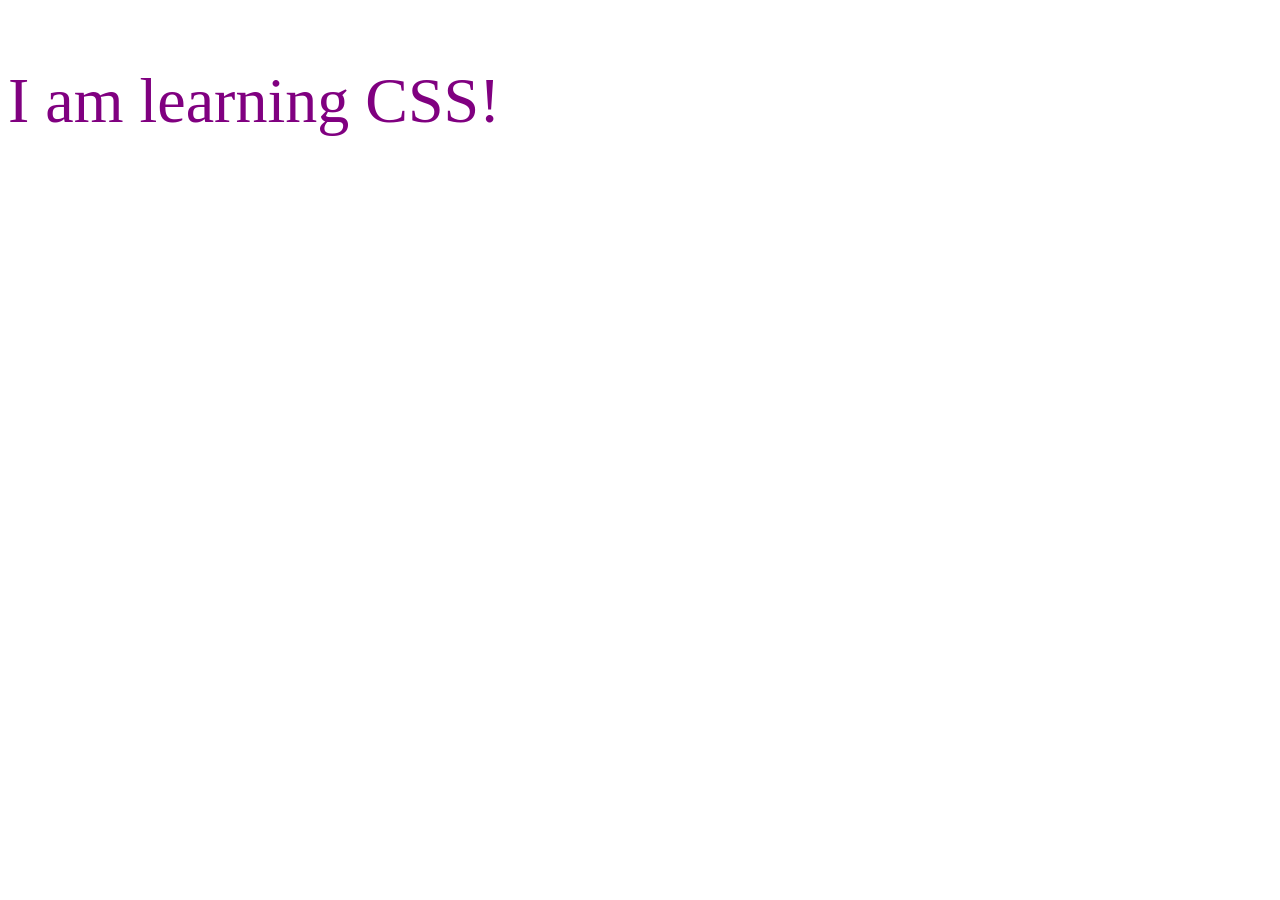
<file: 01 LESSON/index.html>
<!DOCTYPE html>
<html lang="en">

<head>
    <meta charset="UTF-8">
    <meta http-equiv="X-UA-Compatible" content="IE=edge">
    <meta name="viewport" content="width=device-width, initial-scale=1.0">
    <title>introduction</title>
    <link rel="stylesheet" href="CSS/style.css">
    <!-- <style> 
        p {
            color: limegreen;
        }
    </style> -->
    <!--internal stylesheet-->
</head>

<body>
    <!-- <p style="color:pink">I am learning CSS!</p> -->
    <!-- inline stylesheet-->
    <p>I am learning CSS!</p>
</body>

</html>
</file>
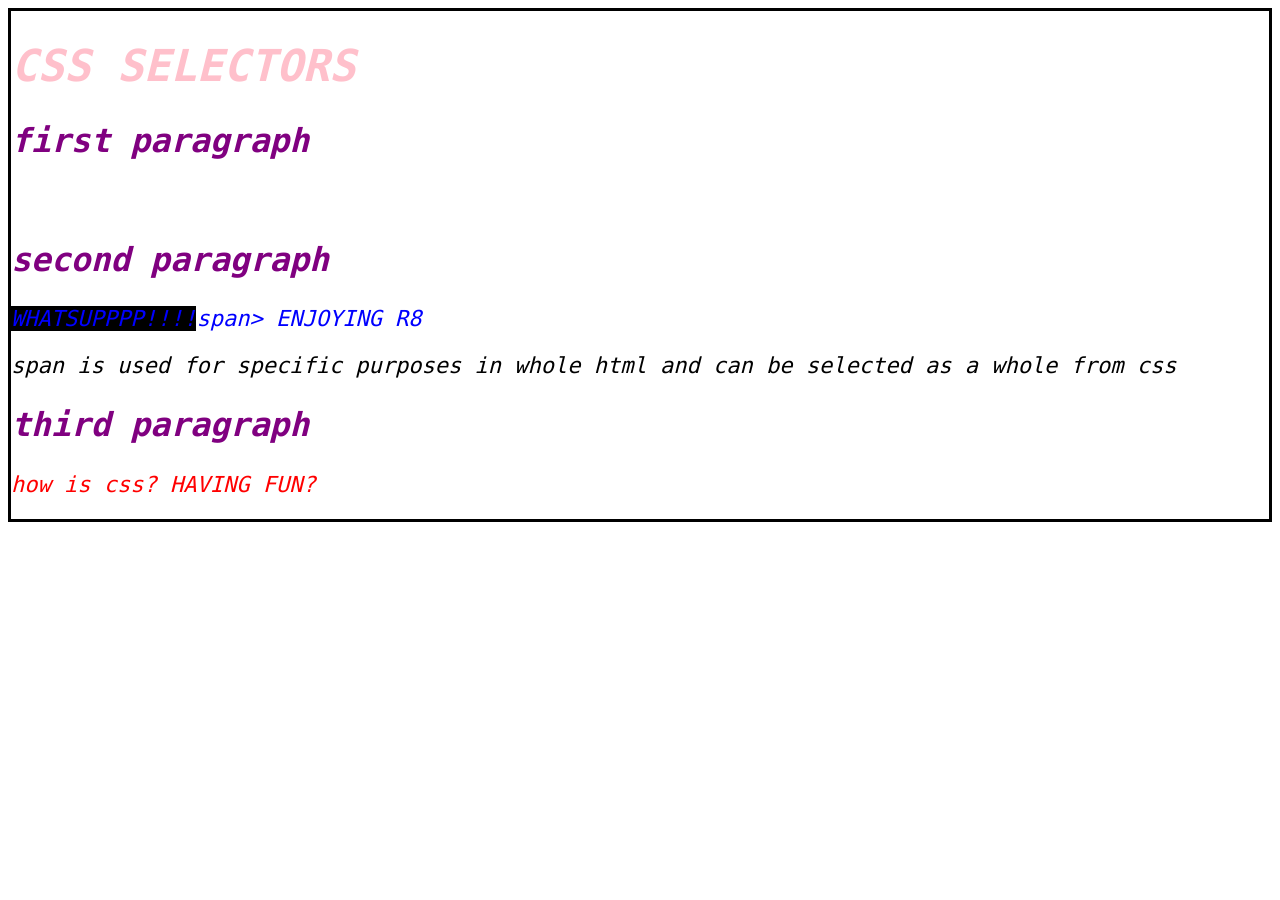
<file: 02 LESSON/index.html>
<!DOCTYPE html>
<html lang="en">

<head>
    <meta charset="UTF-8">
    <meta http-equiv="X-UA-Compatible" content="IE=edge">
    <meta name="viewport" content="width=device-width, initial-scale=1.0">
    <title>css selectors</title>
    <link rel="stylesheet" href="/02 LESSON/CSS/style.css">
</head>

<body>
    <h1>CSS SELECTORS</h1>
    <h2>first paragraph</h2>
    <p style=" color:white">hello there</p>
    <h2>second paragraph</h2>
    <p class="blue"><span class="first">whatsupppp!!!!</span>span> ENJOYING R8 </p> span is used for specific purposes in whole html and can be selected as a whole from css
    <h2>third paragraph</h2>
    <p id="red">how is css? HAVING FUN?</p>
</body>

</html>
</file>
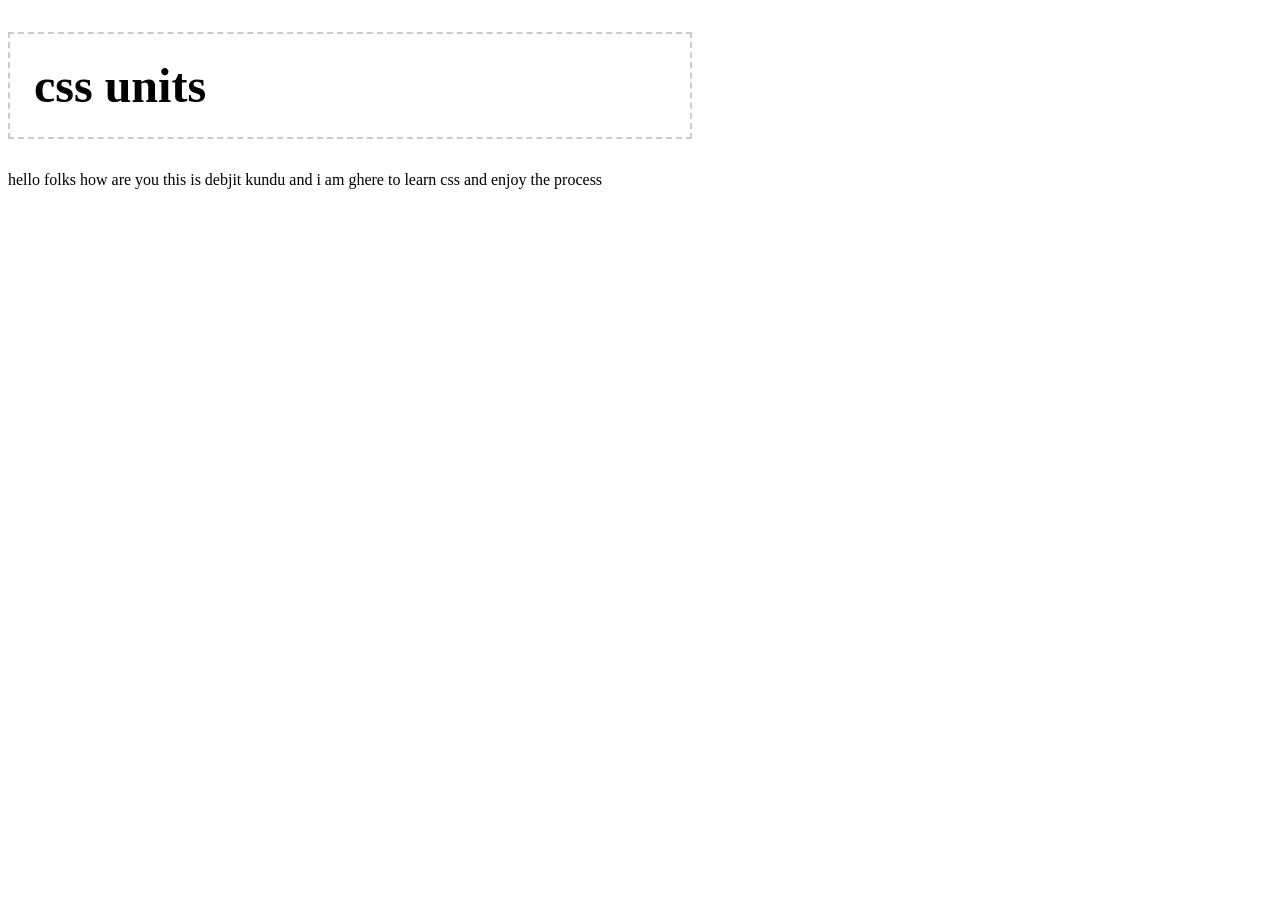
<file: 04 LESSON/index.html>
<!DOCTYPE html>
<html lang="en">

<head>
    <meta charset="UTF-8">
    <meta http-equiv="X-UA-Compatible" content="IE=edge">
    <meta name="viewport" content="width=device-width, initial-scale=1.0">
    <title>css units</title>
    <link rel="stylesheet" href="/04 LESSON/CSS/style.css">
</head>

<body>
    <h1>css units</h1>
    <p>hello folks how are you this is debjit kundu and i am ghere to learn css and enjoy the process</p>
</body>

</html>
</file>
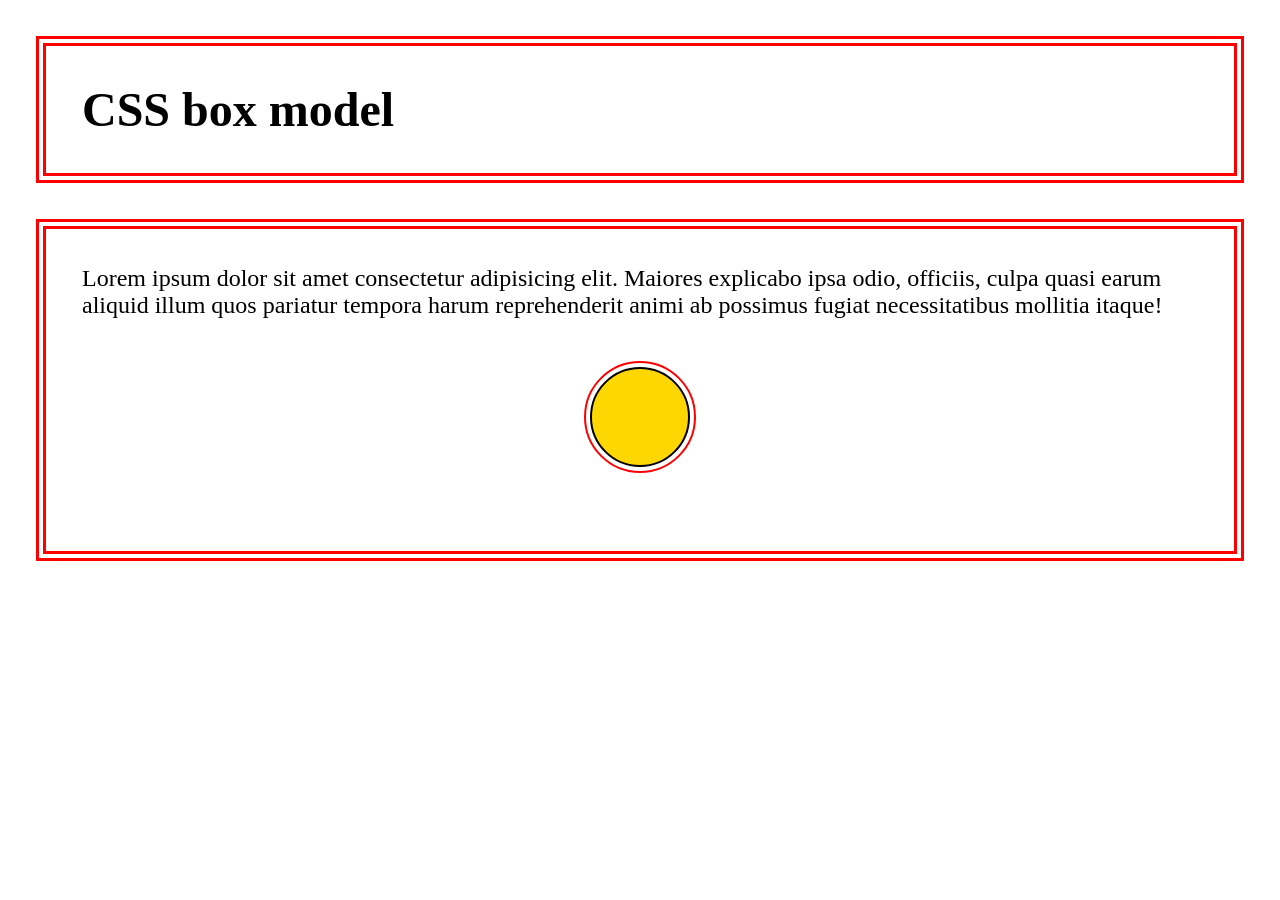
<file: 05 LESSON/index.html>
<!DOCTYPE html>
<html lang="en">

<head>
    <meta charset="UTF-8">
    <meta http-equiv="X-UA-Compatible" content="IE=edge">
    <meta name="viewport" content="width=device-width, initial-scale=1.0">
    <title>css box model</title>
    <link rel="stylesheet" href="/05 LESSON/CSS/style.css">
</head>

<body>
    <header class="container">
        <h1>CSS box model</h1>
    </header>
    <main class="container">
        <p>
            Lorem ipsum dolor sit amet consectetur adipisicing elit. Maiores explicabo ipsa odio, officiis, culpa quasi earum aliquid illum quos pariatur tempora harum reprehenderit animi ab possimus fugiat necessitatibus mollitia itaque!
        </p>
        <div class="circle"></div>
    </main>
</body>

</html>
</file>
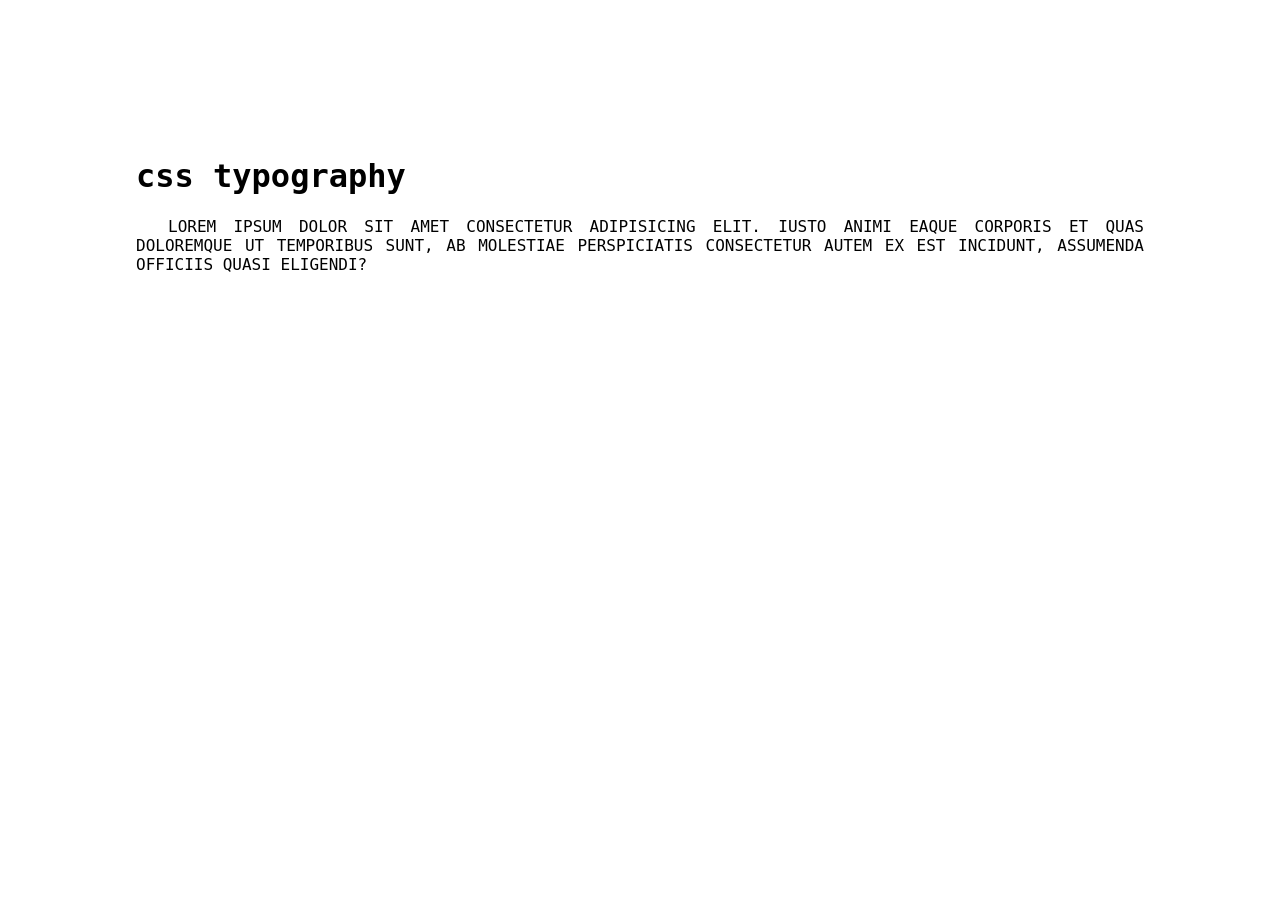
<file: 06 LESSON/index.html>
<!DOCTYPE html>
<html lang="en">

<head>
    <meta charset="UTF-8">
    <meta http-equiv="X-UA-Compatible" content="IE=edge">
    <meta name="viewport" content="width=device-width, initial-scale=1.0">
    <title>css typography</title>
    <link rel="stylesheet" href="/06 LESSON/CSS/style.css">
</head>

<body>
    <header>
        <h1> css typography</h1>
    </header>
    <main>
        <p>
            Lorem ipsum dolor sit amet consectetur adipisicing elit. Iusto animi eaque corporis et quas doloremque ut temporibus sunt, ab molestiae perspiciatis consectetur autem ex est incidunt, assumenda officiis quasi eligendi?
        </p>
        <!--  <form>
            <label for="name">Name:</label>
            <input id="name" type="text" placeholder="your name">
            <textarea name="debjit" id="s" cols="30" rows="10" placeholder="please feedback">sex</textarea> 
            <button>submit</button>
        </form> -->
    </main>
</body>

</html>
</file>
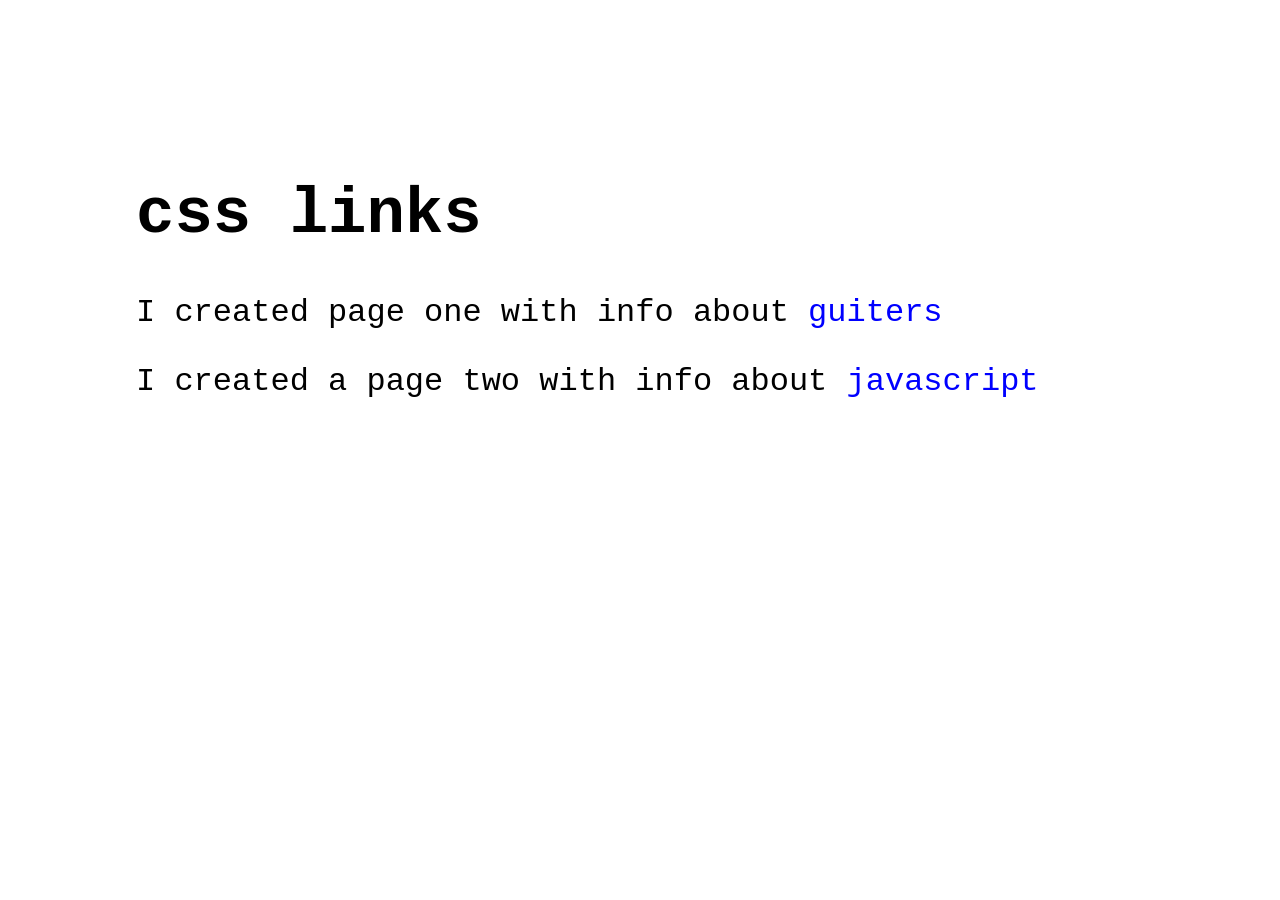
<file: 07 LESSON/index.html>
<!DOCTYPE html>
<html lang="en">

<head>
    <meta charset="UTF-8">
    <meta http-equiv="X-UA-Compatible" content="IE=edge">
    <meta name="viewport" content="width=device-width, initial-scale=1.0">
    <title>styling links</title>
    <link rel="stylesheet" href="/07 LESSON/CSS/style.css">
</head>

<body>
    <header>
        <h1>css links</h1>
    </header>
    <main>
        <p>I created page one with info about <a href="/07 LESSON/one.html">guiters</a></p>
        <p>I created a page two with info about <a href="/07 LESSON/two.html">javascript</a></p>
    </main>
</body>

</html>
</file>
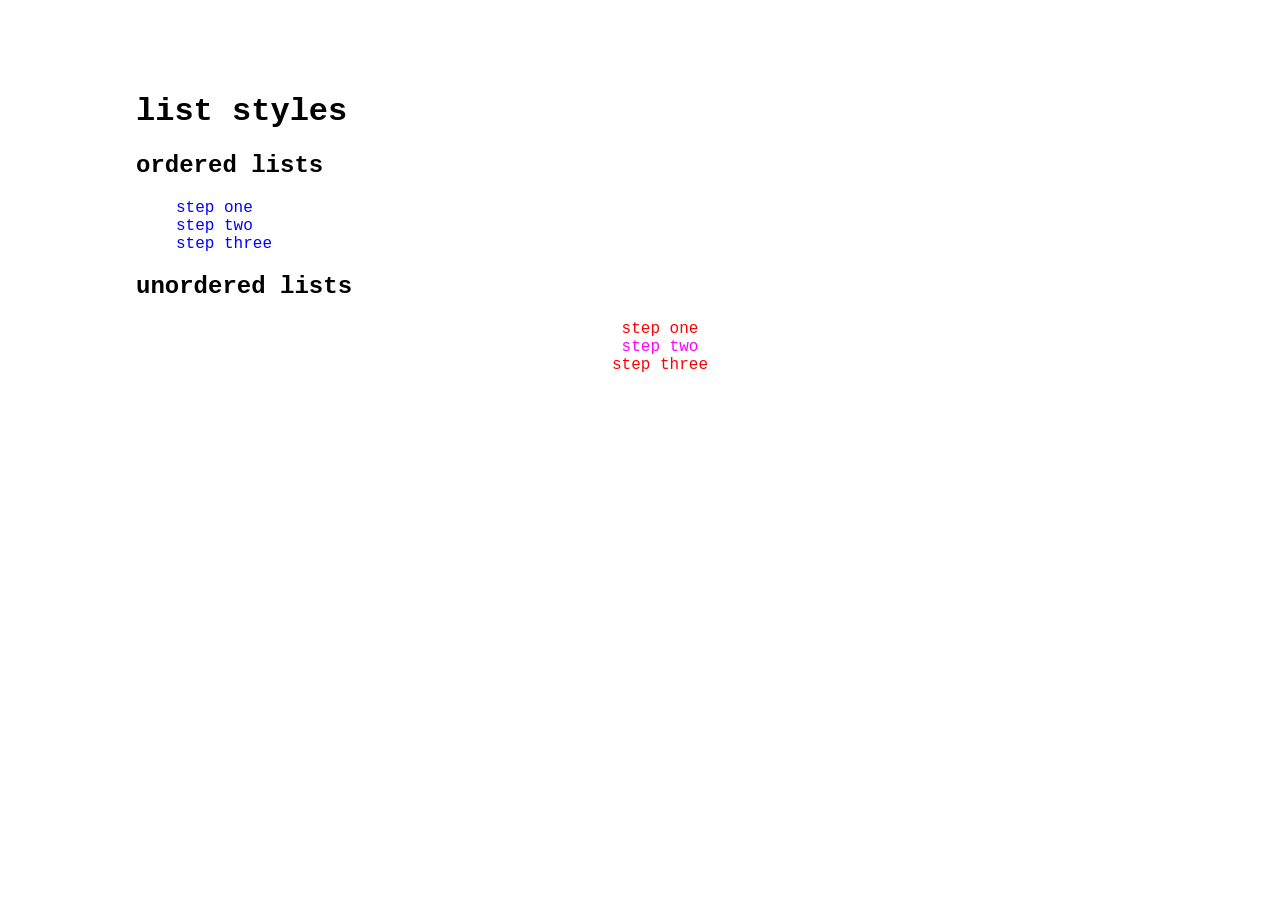
<file: 08 LESSON/index.html>
<!DOCTYPE html>
<html lang="en">

<head>
    <meta charset="UTF-8">
    <meta http-equiv="X-UA-Compatible" content="IE=edge">
    <meta name="viewport" content="width=device-width, initial-scale=1.0">
    <title>list styles</title>
    <link rel="stylesheet" href="/08 LESSON/CSS/style.css">
</head>

<body>
    <header>
        <h1>list styles</h1>
    </header>
    <main>
        <article>
            <h2>ordered lists</h2>
            <ol start="3" reversed>
                <li>step one</li>
                <li>step two</li>
                <li>step three</li>
            </ol>
        </article>
        <article>
            <h2>unordered lists</h2>
            <ul>
                <li>step one </li>
                <li>step two</li>
                <li>step three</li>
            </ul>
        </article>
    </main>
</body>

</html>
</file>
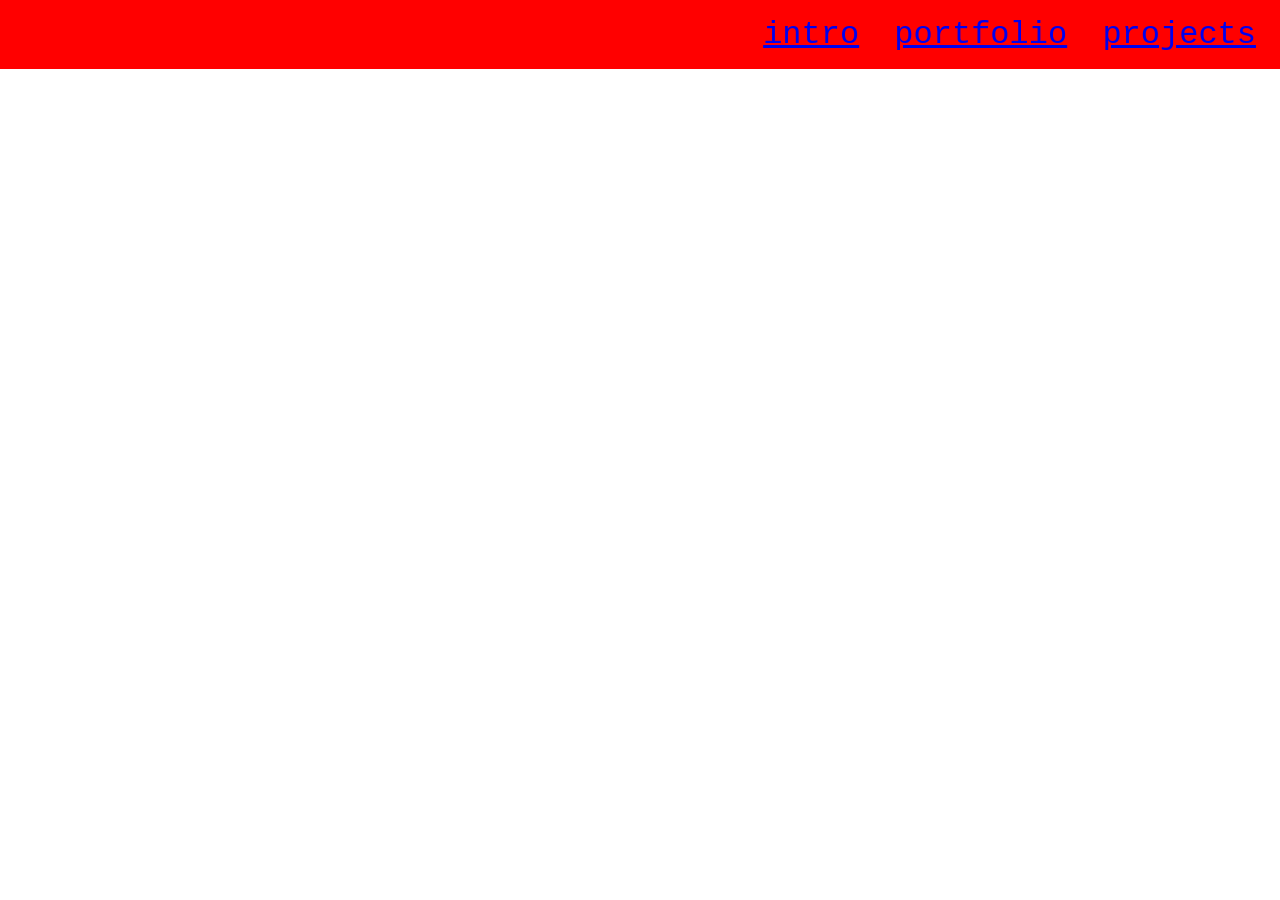
<file: 10 LESSON/index.html>
<!DOCTYPE html>
<html lang="en">

<head>
    <meta charset="UTF-8">
    <meta http-equiv="X-UA-Compatible" content="IE=edge">
    <meta name="viewport" content="width=device-width, initial-scale=1.0">
    <title>Display</title>
    <link rel="stylesheet" href="/10 LESSON/CSS/style.css">
</head>
<!-- commennt out alternate parts of the body and also html to do different functions as we are pracising  -->

<body>
    <main>
        <!--      <p>This is a paragraph</p>
        <p>This is <span class="opposite">another</span> paragraph</p>
 -->

        <nav>
            <ul>
                <li><a href="#">intro</a></li>
                <li><a href="#">portfolio</a></li>
                <li><a href="#">projects</a></li>
            </ul>
        </nav>
    </main>
</body>

</html>
</file>
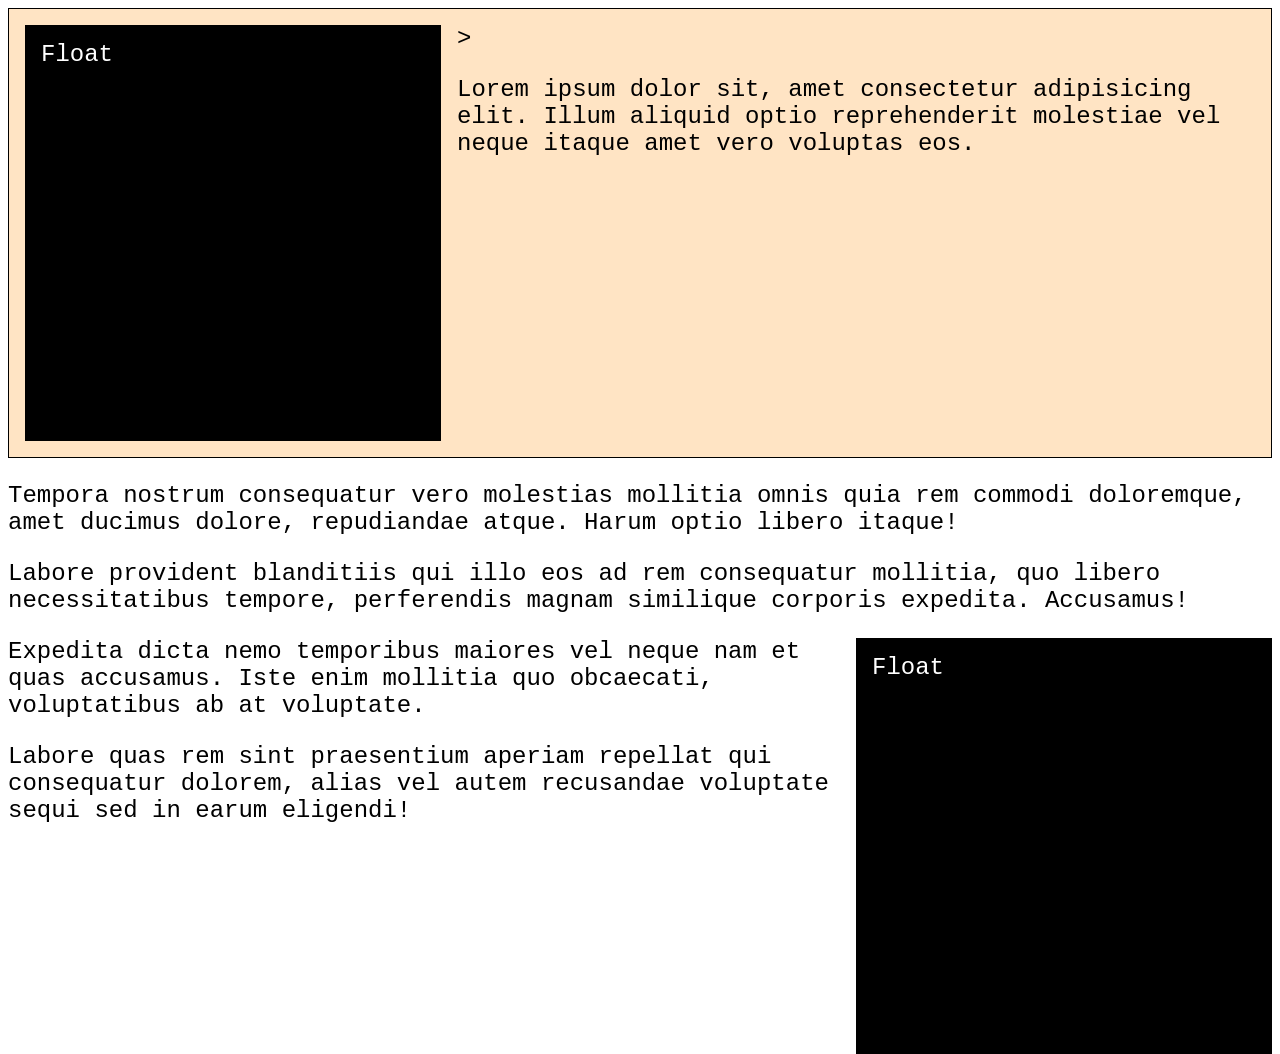
<file: 11 LESSON/index.html>
<!DOCTYPE html>
<html lang="en">

<head>
    <meta charset="UTF-8">
    <meta http-equiv="X-UA-Compatible" content="IE=edge">
    <meta name="viewport" content="width=device-width, initial-scale=1.0">
    <title>CSS floats</title>
    <link rel="stylesheet" href="/11 LESSON/style.css">
</head>

<body>
    <section>>
        <div class="block left">Float</div>
        <p>Lorem ipsum dolor sit, amet consectetur adipisicing elit. Illum aliquid optio reprehenderit molestiae vel neque itaque amet vero voluptas eos.</p>
    </section>
    <!--     <div class="clear"></div> -->
    <p>Tempora nostrum consequatur vero molestias mollitia omnis quia rem commodi doloremque, amet ducimus dolore, repudiandae atque. Harum optio libero itaque!</p>
    <p>Labore provident blanditiis qui illo eos ad rem consequatur mollitia, quo libero necessitatibus tempore, perferendis magnam similique corporis expedita. Accusamus!</p>
    <div class="block right">Float</div>
    <p>Expedita dicta nemo temporibus maiores vel neque nam et quas accusamus. Iste enim mollitia quo obcaecati, voluptatibus ab at voluptate.</p>
    <p>Labore quas rem sint praesentium aperiam repellat qui consequatur dolorem, alias vel autem recusandae voluptate sequi sed in earum eligendi!</p>
</body>

</html>
</file>
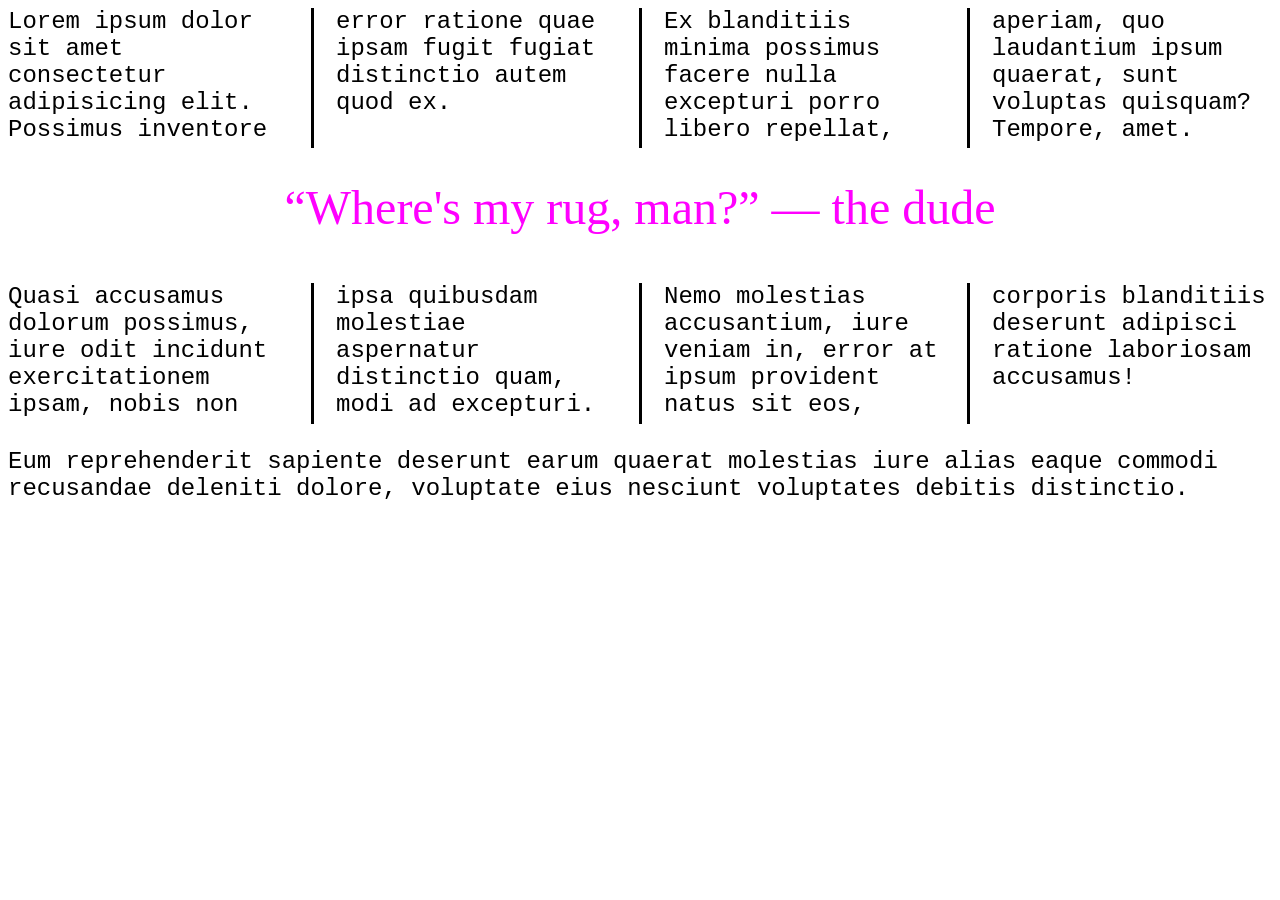
<file: 12 LESSON/index.html>
<!DOCTYPE html>
<html lang="en">

<head>
    <meta charset="UTF-8">
    <meta http-equiv="X-UA-Compatible" content="IE=edge">
    <meta name="viewport" content="width=device-width, initial-scale=1.0">
    <title>css columns</title>
    <link rel="stylesheet" href="/12 LESSON/style.css">
</head>

<body>
    <section class="columns">
        <p>Lorem ipsum dolor sit amet consectetur adipisicing elit. Possimus inventore error ratione quae ipsam fugit fugiat distinctio autem quod ex.</p>
        <p>Ex blanditiis minima possimus facere nulla excepturi porro libero repellat, aperiam, quo laudantium ipsum quaerat, sunt voluptas quisquam? Tempore, amet.</p>
        <!-- <h2>Next topic</h2> -->
        <p class="quote">&#8220;Where's my rug, man?&#8221; <span class="nowrap">&#8212; the dude</span></p>
        <!-- check unicode table.com -->
        <p>Quasi accusamus dolorum possimus, iure odit incidunt exercitationem ipsam, nobis non ipsa quibusdam molestiae aspernatur distinctio quam, modi ad excepturi.</p>
        <p>Nemo molestias accusantium, iure veniam in, error at ipsum provident natus sit eos, corporis blanditiis deserunt adipisci ratione laboriosam accusamus!</p>
    </section>
    <p>Eum reprehenderit sapiente deserunt earum quaerat molestias iure alias eaque commodi recusandae deleniti dolore, voluptate eius nesciunt voluptates debitis distinctio.</p>
</body>

</html>
</file>
<file: 01 LESSON/CSS/style.css>
p {
    font-size: 64px;
    color: purple
}
</file>
<file: 02 LESSON/CSS/style.css>
* {
    font-style: italic;
    font-family: monospace;
}

body {
    font-size: 22px;
    border: 3px solid black;
}


/* element selectors */

h1 {
    color: pink;
}

h2 {
    color: purple;
}

.blue {
    color: blue;
}

p span {
    text-transform: uppercase;
    background-color: gold;
}


/* selecting particular part of a file */

.first {
    background-color: black;
}


/* better way to write any css file and this text overwrote the span part in previous line as it comes later in the sequnce of css file */


/* type: class selector*/

#red {
    color: red;
}


/* id selector*/
</file>
<file: 04 LESSON/CSS/style.css>
/* html{
    font-size: 16;
} */


/* dont use this as it doesnt change the web pag even if you change the zoom settings in your computer  */


/* * {
    margin: 0;
    padding: 0;
    box-sizing: border-box;
}

body {
    min-height: 100vh;
} */

h1 {
    border: 2px dashed rgb(211, 199, 199);
    width: 50%;
    font-size: 3rem;
    padding: 0.5em;
}


/* 
p {
    font-size: 1rem;
    width: 40ch; */


/* sets the width of p element of html upto 40 characters  */


/* } */
</file>
<file: 05 LESSON/CSS/style.css>
* {
    margin: 0;
    padding: 0;
    box-sizing: border-box;
}

.container {
    border: 10px double red;
    /* border-top: 5px solid;
    border-right: 10px dotted; */
    /* width: 400px;
    padding: 1.5rem;*/
    font-size: 1.5rem;
    margin: 1.5em;
    padding: 1.5em;
    outline: white;
}

.circle {
    margin: 3rem auto;
    background-color: gold;
    width: 100px;
    height: 100px;
    border: 2px solid black;
    border-radius: 50px;
    outline: 2px solid red;
    outline-offset: 0.25rem;
}
</file>
<file: 06 LESSON/CSS/style.css>
body {
    font-family: monospace;
    padding: 10%;
    font-size: 1rem;
}


/* 
input,
button {
    font: inherit;
} */

p {
    text-decoration: none;
    text-transform: uppercase;
    text-align: justify;
    text-indent: 2em;
}
</file>
<file: 07 LESSON/CSS/style.css>
body {
    padding: 10%;
    font-size: 2rem;
    font-family: 'Courier New', Courier, monospace;
}

a {
    text-decoration: none;
    cursor: pointer;
    color: blue;
}

a:visited {
    color: purple;
}

a:hover,
a.focus {
    color: dodgerblue;
}

a:active {
    color: red;
}
</file>
<file: 08 LESSON/CSS/style.css>
body {
    padding: 5% 10%;
    font-size: 2 rem;
    font-family: 'Courier New', Courier, monospace;
}

ol {
    list-style-type: upper-roman;
}

ul {
    list-style-type: circle;
    text-align: center;
    /*  text goes to the centre but the bullets dont*/
    list-style-position: outside;
}

ul li {
    color: red;
}

li {
    color: blue;
}

ul li:nth-child(2) {
    color: magenta;
}

::marker {
    color: white;
    font-size: 1rem;
    content: "sex";
}
</file>
<file: 10 LESSON/CSS/style.css>
/* writing a blank import line in css results in non functionality of the css file */

* {
    margin: 0;
    padding: 0;
    box-sizing: border-box;
}

body {
    font-size: 2rem;
    font-family: 'Courier New', Courier, monospace;
}


/* p {
    background-color: blue;
    
}

.opposite {
    background-color: white;
    color: black;
    padding: 2rem;
    margin: 100px;
} */

ul {
    list-style-type: none;
    padding: 1rem;
    text-align: right;
    background-color: red;
    margin: 0;
}

li {
    display: inline-block;
    margin-inline: 0.5rem;
}

the list elements comes side by side li a {
    color: white;
    text-decoration: none;
}
</file>
<file: 11 LESSON/style.css>
body {
    font-size: 1.5rem;
    font-family: 'Courier New', Courier, monospace;
}

.block {
    width: 30vw;
    height: 30vw;
    background: black;
    color: white;
    padding: 1rem;
}

.left {
    float: left;
    margin-right: 1rem;
}


/* p {
    margin-left: 1rem;
} this code doesnt work it cannot take the paragraph a bit away from the float element */

.right {
    float: right;
    margin-left: 1rem;
}

.clear {
    clear: both;
}

section {
    background-color: bisque;
    border: 1px solid black;
    padding: 1rem;
    /*     overflow: auto;
 */
    display: flow-root;
}
</file>
<file: 12 LESSON/style.css>
body {
    font-size: 1.5rem;
    font-family: 'Courier New', Courier, monospace;
}

.columns {
    /*    column-count: 4;
    column-width: 250px; */
    columns: 4 250px;
    column-rule: 3px solid black;
    column-gap: 3rem;
}

.columns p {
    margin-top: 0;
}

.columns h2 {
    margin-top: 0;
    background-color: #333;
    color: #fff;
    padding: 1rem;
    break-inside: void;
    /* break-before: column;  this forces the h2 to be at the top of each column but when the page shinks to just one column then this function forces to shink all the contents into three or four columns in the whole web page*/
}

.columns .quote {
    /* margin-top: 2rem; no change as specificity of quote is less than speficifity of .columns p */
    /* changing .quote to .columns .quote  */
    margin-top: 2rem;
    font-size: 3rem;
    font-family: cursive;
    text-align: center;
    color: magenta;
    column-span: all;
}

.nowrap {
    white-space: nowrap;
}
</file>
